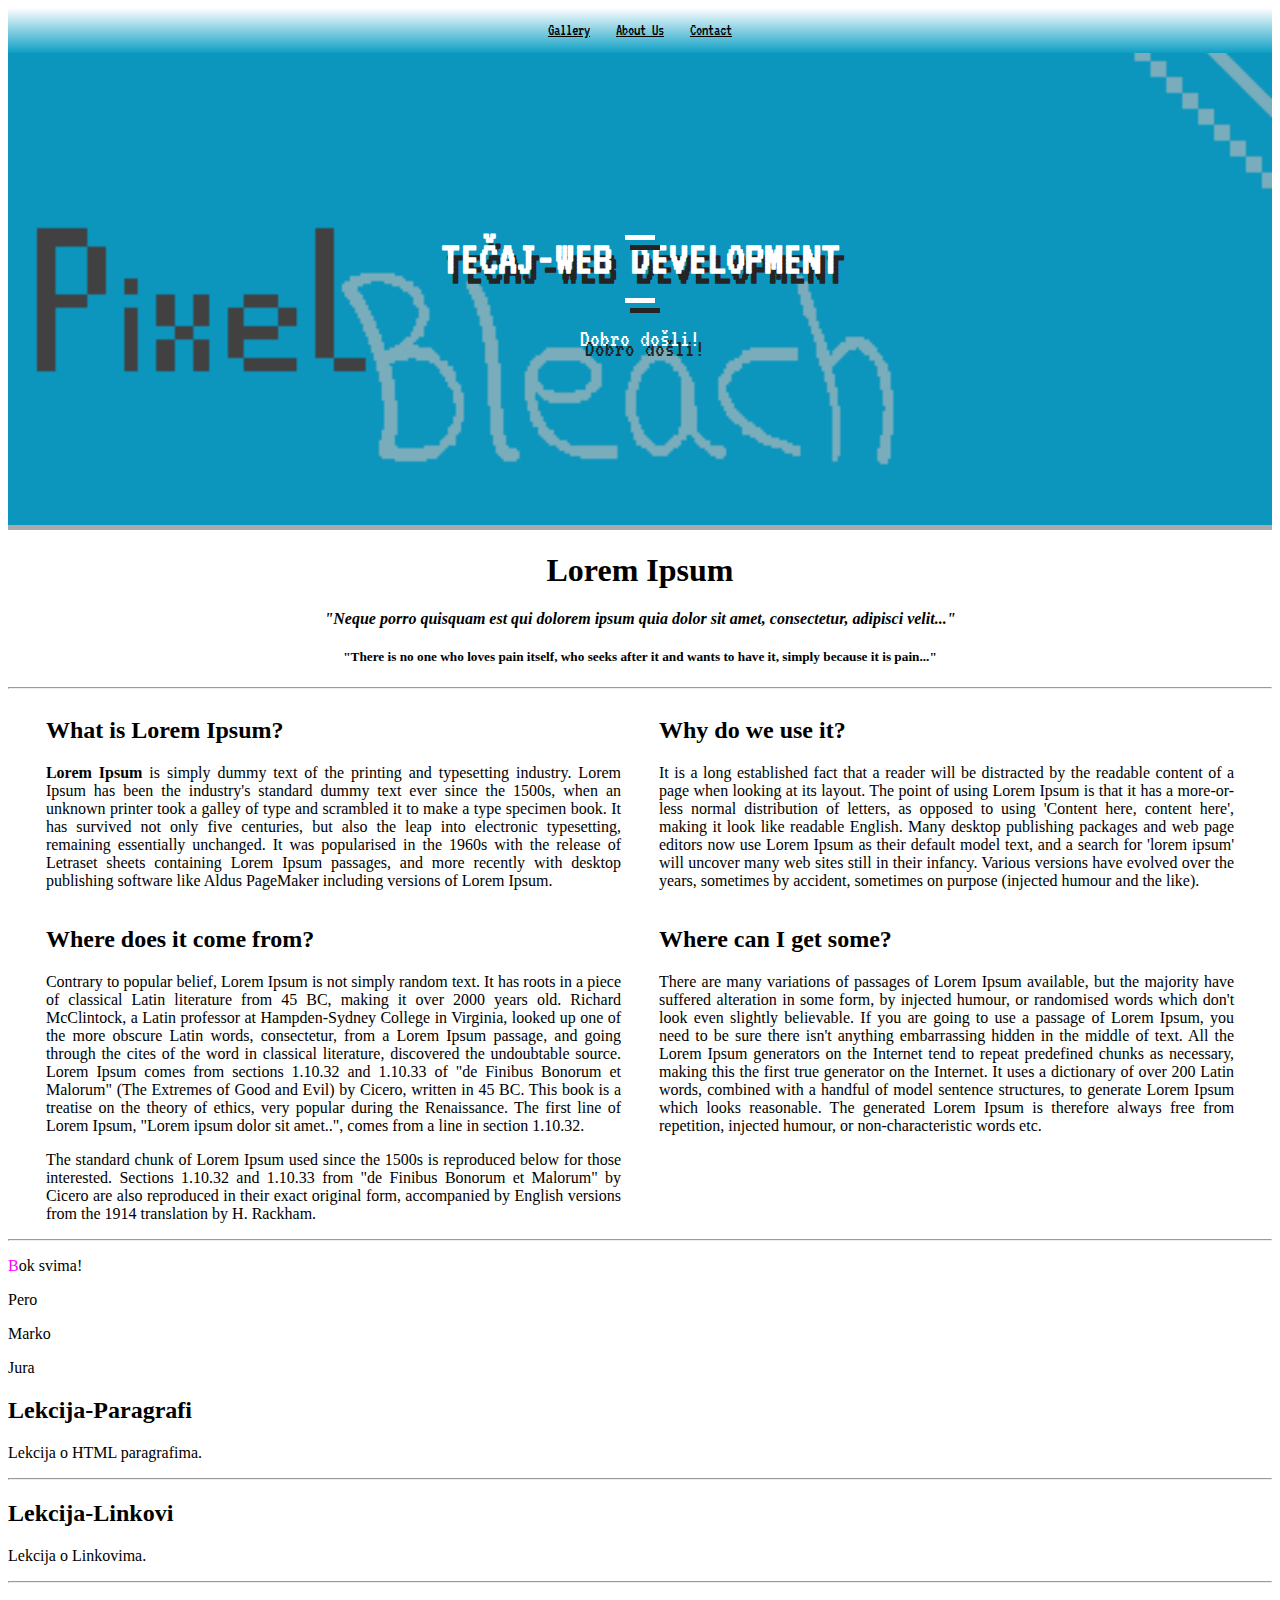
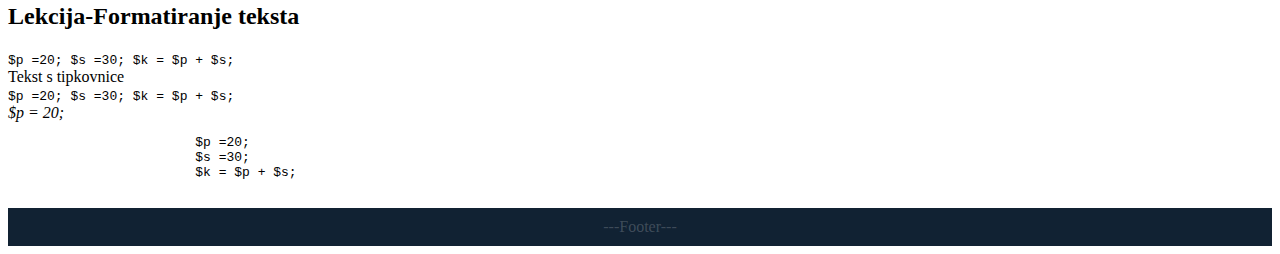
<file: index.html>
<!DOCTYPE html>
<html lang="en-us">
    <head>
        <meta charset="UTF-8">
        <title>Campster practise</title>
        <link rel="preconnect" href="https://fonts.googleapis.com">
        <link rel="preconnect" href="https://fonts.gstatic.com" crossorigin>
        <link href="https://fonts.googleapis.com/css2?family=VT323&display=swap" rel="stylesheet">
        <link rel="stylesheet" type="text/css" href="css/styles.css">
    </head>
    
    <body>
        <!--Zaglavlje-->
        <div class="zaglavlje">
            <div class="zaglavlje-pozadina">
                <nav class="zaglavlje-navigacija">
                    <a href="gallery.html">Gallery</a>
                    <a href="about-us.html">About Us</a>
                    <a href="contact.html">Contact</a>
                </nav>
                <header class="zaglavlje-naslov">
                    <h1 id="naslov">Tečaj-Web Development</h1>
                    <p>Dobro došli!</p>
                </header>
            </div>
        </div>
        <main>
            <h1 id="content-naslov">Lorem Ipsum</h1>
            <h4><i>"Neque porro quisquam est qui dolorem ipsum quia dolor sit amet, consectetur, adipisci velit..."</i></h4>
            <h5>"There is no one who loves pain itself, who seeks after it and wants to have it, simply because it is pain..."</h5>
            <hr>
            <div id="content">
              <div>
                <h2>What is Lorem Ipsum?</h2>
                <p><strong>Lorem Ipsum</strong> is simply dummy text of the printing and typesetting industry. Lorem Ipsum has been the industry's standard dummy text ever since the 1500s, when an unknown printer took a galley of type and scrambled it to make a type specimen book. It has survived not only five centuries, but also the leap into electronic typesetting, remaining essentially unchanged. It was popularised in the 1960s with the release of Letraset sheets containing Lorem Ipsum passages, and more recently with desktop publishing software like Aldus PageMaker including versions of Lorem Ipsum.</p>
              </div>
              <div>
                <h2>Why do we use it?</h2>
                <p>It is a long established fact that a reader will be distracted by the readable content of a page when looking at its layout. The point of using Lorem Ipsum is that it has a more-or-less normal distribution of letters, as opposed to using 'Content here, content here', making it look like readable English. Many desktop publishing packages and web page editors now use Lorem Ipsum as their default model text, and a search for 'lorem ipsum' will uncover many web sites still in their infancy. Various versions have evolved over the years, sometimes by accident, sometimes on purpose (injected humour and the like).</p>
              </div><br>
              <div>
                <h2>Where does it come from?</h2>
                <p>Contrary to popular belief, Lorem Ipsum is not simply random text. It has roots in a piece of classical Latin literature from 45 BC, making it over 2000 years old. Richard McClintock, a Latin professor at Hampden-Sydney College in Virginia, looked up one of the more obscure Latin words, consectetur, from a Lorem Ipsum passage, and going through the cites of the word in classical literature, discovered the undoubtable source. Lorem Ipsum comes from sections 1.10.32 and 1.10.33 of "de Finibus Bonorum et Malorum" (The Extremes of Good and Evil) by Cicero, written in 45 BC. This book is a treatise on the theory of ethics, very popular during the Renaissance. The first line of Lorem Ipsum, "Lorem ipsum dolor sit amet..", comes from a line in section 1.10.32.</p>
                <p>The standard chunk of Lorem Ipsum used since the 1500s is reproduced below for those interested. Sections 1.10.32 and 1.10.33 from "de Finibus Bonorum et Malorum" by Cicero are also reproduced in their exact original form, accompanied by English versions from the 1914 translation by H. Rackham.</p>
              </div>
              <div>
                <h2>Where can I get some?</h2>
                <p>There are many variations of passages of Lorem Ipsum available, but the majority have suffered alteration in some form, by injected humour, or randomised words which don't look even slightly believable. If you are going to use a passage of Lorem Ipsum, you need to be sure there isn't anything embarrassing hidden in the middle of text. All the Lorem Ipsum generators on the Internet tend to repeat predefined chunks as necessary, making this the first true generator on the Internet. It uses a dictionary of over 200 Latin words, combined with a handful of model sentence structures, to generate Lorem Ipsum which looks reasonable. The generated Lorem Ipsum is therefore always free from repetition, injected humour, or non-characteristic words etc.</p>
              </div>
            </div>
            <div id="content2">
                <div>
                    <hr>
                    <p class="Pero-pozdravlja" title="Pero pozdravlja">Bok svima!</p>
                    <p id="jedanJedini" class="plavaBoja podebljajMe obojiMe">Pero</p>
                    <p class="plavaBoja">Marko</p>
                    <p class="plavaBoja">Jura</p>

                    <h2 class="podnaslov">Lekcija-Paragrafi</h2>
                    <p class="opis">Lekcija o HTML paragrafima.</p>
                    <hr>
        
                    <h2 class="podnaslov">Lekcija-Linkovi</h2>
                    <p class="opis">Lekcija o Linkovima.</p>
                    <hr>
        
                    <h2 class="podnaslov">Lekcija-Formatiranje teksta</h2>
                    <code>
                        $p =20;
                        $s =30;
                        $k = $p + $s;
                    </code>
                    <br>
                    <kdb>
                        Tekst s tipkovnice
                    </kdb>
                    <br> 
                    <samp>
                        $p =20;
                        $s =30;
                        $k = $p + $s;
                    </samp>    
                    <br>
                    <var>
                        $p = 20;
                    </var>
                    <br>
                    <pre>
                        $p =20;
                        $s =30;
                        $k = $p + $s;
                    </pre>
                </div>
            </div>
            <footer>
              ---Footer---
            </footer>
          </main>
    </body>
</html>
</file>
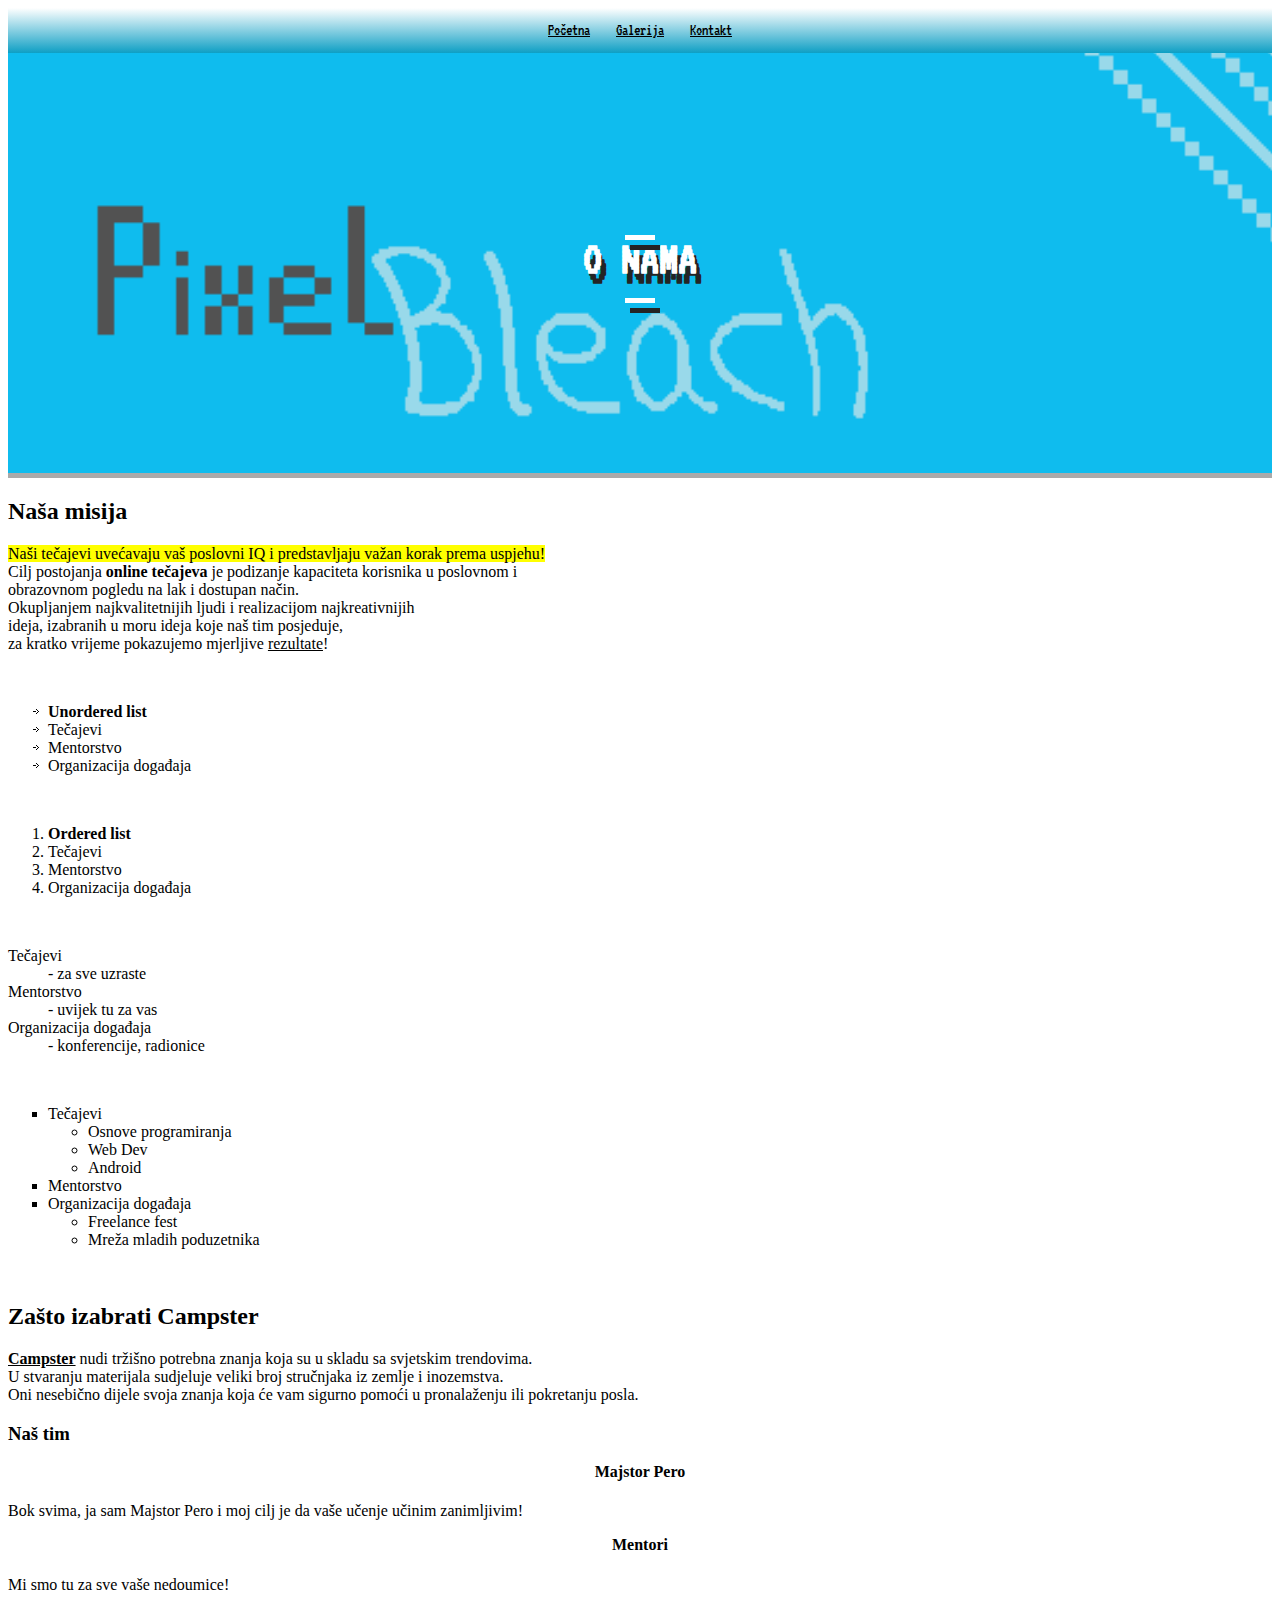
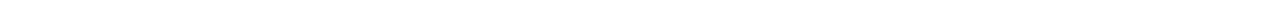
<file: about-us.html>
<!DOCTYPE html>
<html>
    <head>
    <meta charset="UTF-8">
    <title>O nama</title>
    <link rel="preconnect" href="https://fonts.googleapis.com">
    <link rel="preconnect" href="https://fonts.gstatic.com" crossorigin>
    <link href="https://fonts.googleapis.com/css2?family=VT323&display=swap" rel="stylesheet">
    <link rel="stylesheet" type="text/css" href="css/styles.css">
    </head>
    <body>
        <!--Zaglavlje-->
        <div class="zaglavlje">
            <nav class="zaglavlje-navigacija">
                <a class="navigacija" href="index.html">Početna</a>
                <a class="navigacija" href="gallery.html">Galerija</a>
                <a class="navigacija" href="contact.html">Kontakt</a>
            </nav>
            <header class="zaglavlje-naslov">
                <h1>O nama</h1>
            </header>

        </div>        
        
        <h2 class="podnaslov">Naša misija</h2>
        <p>
        <mark>Naši tečajevi uvećavaju vaš poslovni IQ i predstavljaju važan korak prema uspjehu!</mark><br>
        Cilj postojanja <b>online tečajeva</b> je podizanje kapaciteta korisnika u poslovnom i <br>
        obrazovnom pogledu na lak i dostupan način. <br>
        Okupljanjem najkvalitetnijih ljudi i realizacijom najkreativnijih <br>
        ideja, izabranih u moru ideja koje naš tim posjeduje, <br>
        za kratko vrijeme pokazujemo mjerljive <ins>rezultate</ins>! <br>
        </p>
        <br>
        
        <!-- Čime se bavimo liste -->
        <ul class="lista1">
            <li><strong>Unordered list</strong></li>
            <li>Tečajevi</li>
            <li>Mentorstvo</li>
            <li>Organizacija događaja</li>
        </ul>
        <br>
        <ol class="lista2">
            <li><strong>Ordered list</strong></li>
            <li>Tečajevi</li>
            <li>Mentorstvo</li>
            <li>Organizacija događaja</li>
        </ol>
        <br>
        <dl class="lista3">
            <dt>Tečajevi</dt>
            <dd>- za sve uzraste</dd>
            <dt>Mentorstvo</dt>
            <dd>- uvijek tu za vas</dd>
            <dt>Organizacija događaja</dt>
            <dd>- konferencije, radionice</dd>
        </dl>
        <br>
        <ul class="lista4">
            <li>Tečajevi
                <ul>
                    <li>Osnove programiranja</li>
                    <li>Web Dev</li>
                    <li>Android</li>
                </ul>
            </li>
            <li>Mentorstvo</li>
            <li>Organizacija događaja
                <ul>
                    <li>Freelance fest</li>
                    <li>Mreža mladih poduzetnika</li>
                </ul>
            </li>
        </ul>
        <br>

        <!-- Kraj lista -->

        <h2 class="podnaslov">Zašto izabrati <b>Campster</b></h2>
        <p>
        <b><u>Campster</u></b> nudi tržišno potrebna znanja koja su u skladu sa svjetskim trendovima. <br>
        U stvaranju materijala sudjeluje veliki broj stručnjaka iz zemlje i inozemstva. <br>
        Oni nesebično dijele svoja znanja koja će vam sigurno pomoći u pronalaženju ili pokretanju posla. <br>

        </p>
        
        <h3>Naš tim</h3>
        
        <h4>Majstor Pero</h4>
        <p>Bok svima, ja sam Majstor Pero i moj cilj je da vaše učenje učinim zanimljivim!</p>
        
        <h4>Mentori</h4>
        <p>Mi smo tu za sve vaše nedoumice!</p>
        
    </body>
</html>
</file>
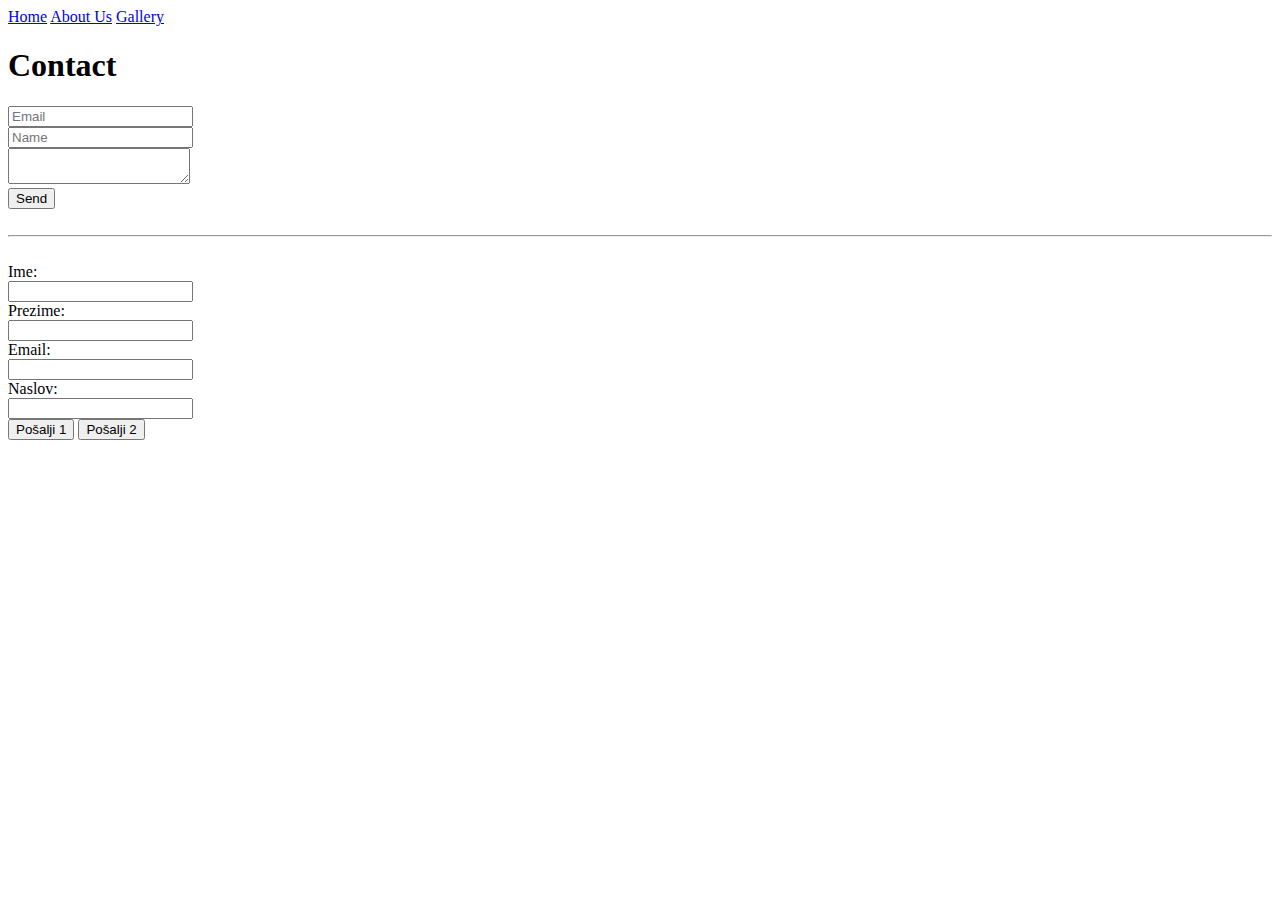
<file: contact.html>
<!DOCTYPE html>
<html>
    <head>
        <meta charset="UTF-8">
        <title>Contact</title>
    </head>
    <body>
        <a class="navigacija" href="index.html">Home</a>
        <a class="navigacija" href="about-us.html">About Us</a>
        <a class="navigacija" href="gallery.html">Gallery</a>
        <h1>Contact</h1>

        <!-- Forma iz videa -->
        <form>
            <input type="text" placeholder="Email"><br>
            <input type="text" placeholder="Name"><br>
            <textarea></textarea><br>
            <button>Send</button>

        </form>
        <br>
        <hr>
        <br>

        <!-- Forma iz texta -->
        <form>
            Ime:<br>
            <input type="text">
            <br>
            Prezime:<br>
            <input type="text">
            <br>
            Email:<br>
            <input type="Email">
            <br>
            Naslov:<br>
            <input type="text">
            <br>
            <input type="submit" value="Pošalji 1">
            <button type="submit">Pošalji 2</button>
        </form>
        
    </body>
</html>
</file>
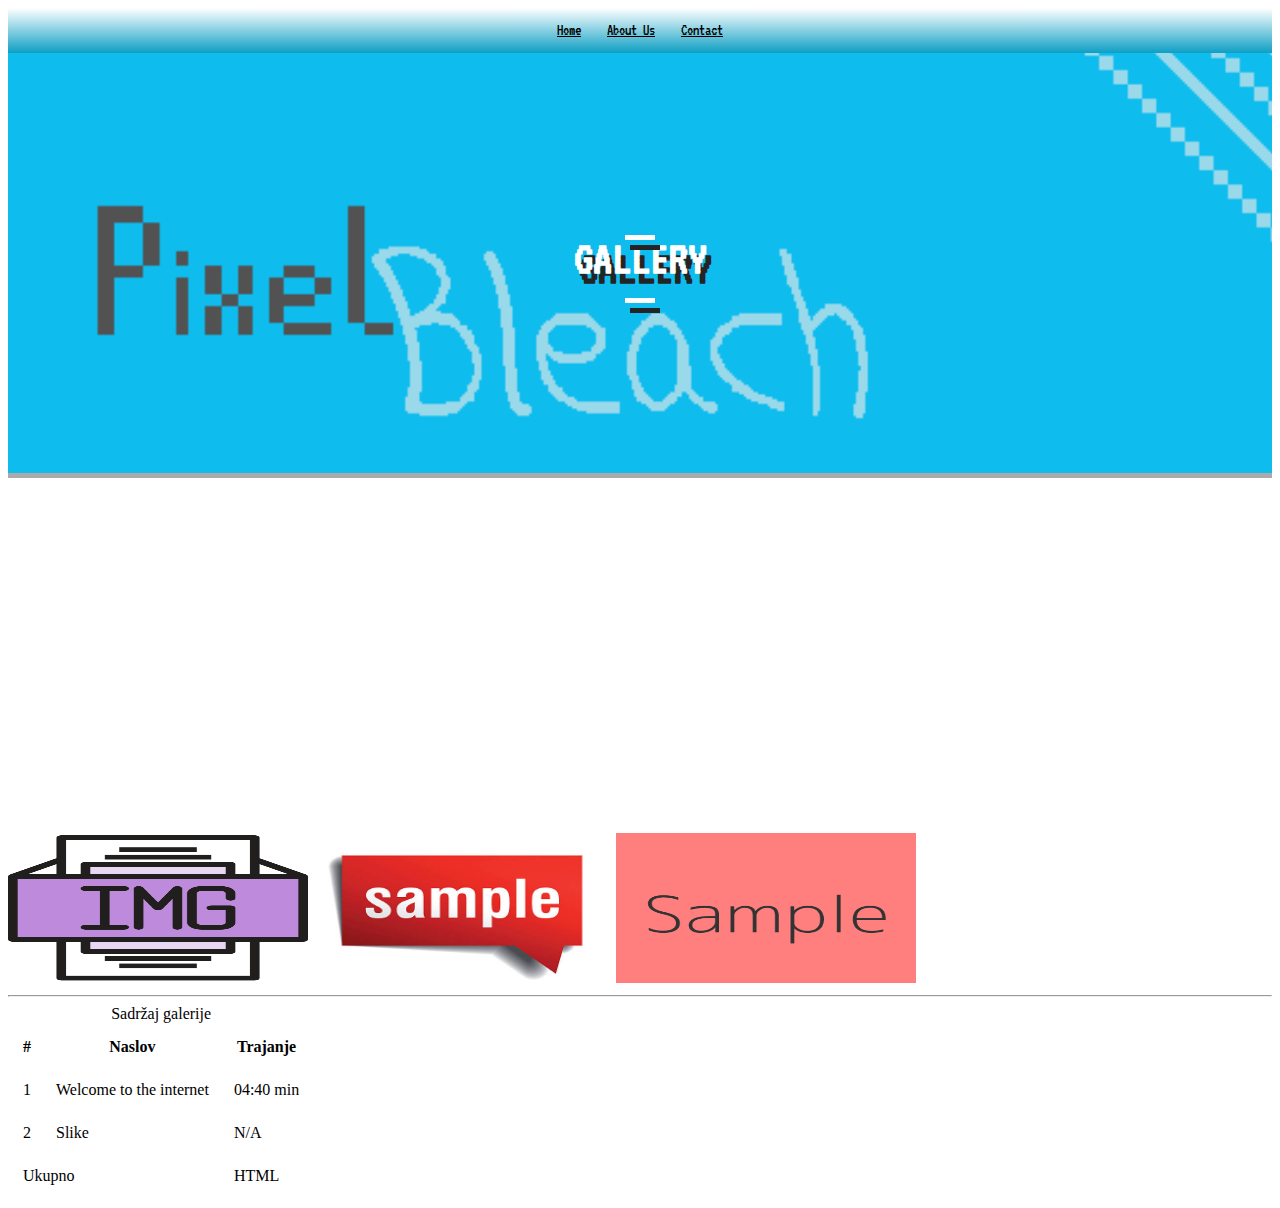
<file: gallery.html>
<!DOCTYPE html>
<html>
    <head>
        <meta charset="UTF-8">
        <title>Gallery</title>
        <link rel="preconnect" href="https://fonts.googleapis.com">
        <link rel="preconnect" href="https://fonts.gstatic.com" crossorigin>
        <link href="https://fonts.googleapis.com/css2?family=VT323&display=swap" rel="stylesheet">
        <link rel="stylesheet" href="css/styles.css">
    </head>
    <body>
        <div class="zaglavlje">
            <nav class="zaglavlje-navigacija">
                <a class href="index.html">Home</a>
                <a class href="about-us.html">About Us</a>
                <a class href="contact.html">Contact</a>
            </nav>
            <header class="zaglavlje-naslov">
                <h1 id="naslov">Gallery</h1>
            </header>
        </div>
        <br>
        <!-- Youtube Video -->
        <iframe width="560" height="315" src="https://www.youtube.com/embed/k1BneeJTDcU" title="YouTube video player" frameborder="0" allow="accelerometer; autoplay; clipboard-write; encrypted-media; gyroscope; picture-in-picture" allowfullscreen></iframe>
        <br>
        <br>

        <img src="img/img1.png" alt="Image" width="300" height="150">
        <img src="img/img2.jpg" alt="Image" width="300" height="150">
        <img src="img/img3.png" alt="Image" width="300" height="150">
        <hr>

        <!-- Tablica -->
        <table cellpadding="10" cellspacing="5">
            <caption>Sadržaj galerije</caption>
            <thead>
                <tr>
                    <th>#</th>
                    <th>Naslov</th>
                    <th>Trajanje</th>
                </tr>
            </thead>
            <tfoot>
                <td colspan="2">Ukupno</td>
                <td>HTML</td>
            </tfoot>
            <tbody>
                <tr>
                    <td>1</td>
                    <td>Welcome to the internet</td>
                    <td>04:40 min</td>
                </tr>
                <tr>
                    <td>2</td>
                    <td>Slike</td>
                    <td>N/A</td>
                </tr>
            </tbody>
        </table>
    </body>
</html>
</file>
<file: css/styles.css>
.zaglavlje {
    background: url(../img/PBhead.png)no-repeat center center;
    background-size: cover;
    border-bottom: 5px solid #aaa;
}

.zaglavlje-pozadina {
    background: rgba(0, 0, 0, .2);
    text-align: center;
}

.zaglavlje-navigacija {
    /*background:rgba(255, 255, 255, .8);*/
    background:linear-gradient(white, rgb(14, 159, 196));
    font-family: 'VT323', monospace, Geneva, Tahoma, sans-serif;
    height: 45px;
    line-height: 45px;
    text-align: center;
    /*position: fixed;
    left: 0;
    right: 0;
    top: 0;
    z-index: 10;*/
    }

.zaglavlje-navigacija a {
    margin: 0 10px;
    color: black;
    font-weight: 500;
}

.zaglavlje-navigacija a:hover {
    color: #555;
}

.zaglavlje-naslov {
        font-family: 'VT323', monospace;
        /*font-size: 24px;*/
        text-shadow: 5px 10px hsl(0, 0%, 14%);
        padding: 150px 0;
        text-align: center;
}

.zaglavlje-naslov h1 {
    color: white;
    font-size: 3em;
    text-transform: uppercase;
    position: relative;
    padding-bottom: 20px;
    margin-bottom: 20px;
}

.zaglavlje-naslov h1::before {
    content: '';
    position:absolute;
    left: 0;
    right: 0;
    bottom: 0;
    height: 5px;
    width: 30px;
    margin: auto;
    background: white;
    box-shadow: 5px 10px hsl(0, 0%, 14%);
}

.zaglavlje-naslov h1::after {
    content: '';
    position:absolute;
    left: 0;
    right: 0;
    bottom: 1;
    height: 5px;
    width: 30px;
    margin: auto;
    background: white;
    box-shadow: 5px 10px hsl(0, 0%, 14%);
}

.zaglavlje-naslov p {
    color:white;
    font-size: 1.5em;
}

footer {
    clear: both;
    background: #123;
    text-align: center;
    color: rgba(255, 255, 255, .2);
    padding: 10px;
}
  
#content-naslov {
    text-align: center;
}
  
h4,
h5 {
    text-align: center;
    margin-top: 0;
}

#content > div {
    width: 45.5%;
}
  
#content > div:nth-of-type(2n+1) {
    float: left;
    margin: 0 1.5% 0 3%;
    text-align: justify;
}
  
#content > div:nth-of-type(2n) {
    float: right;
    margin: 0 3% 0 1.5%;
    text-align: justify;
}

#content2 {
    clear: both;
}

.Pero-pozdravlja::first-letter {
    color: magenta;
}

footer {
    background: #123;
    text-align: center;
    color: rgba(255, 255, 255, .2);
    padding: 10px;
}

.lista1 {
    list-style-image: url(../img/bullet.png);
}

.lista4 {
    list-style: square;
}
</file>
